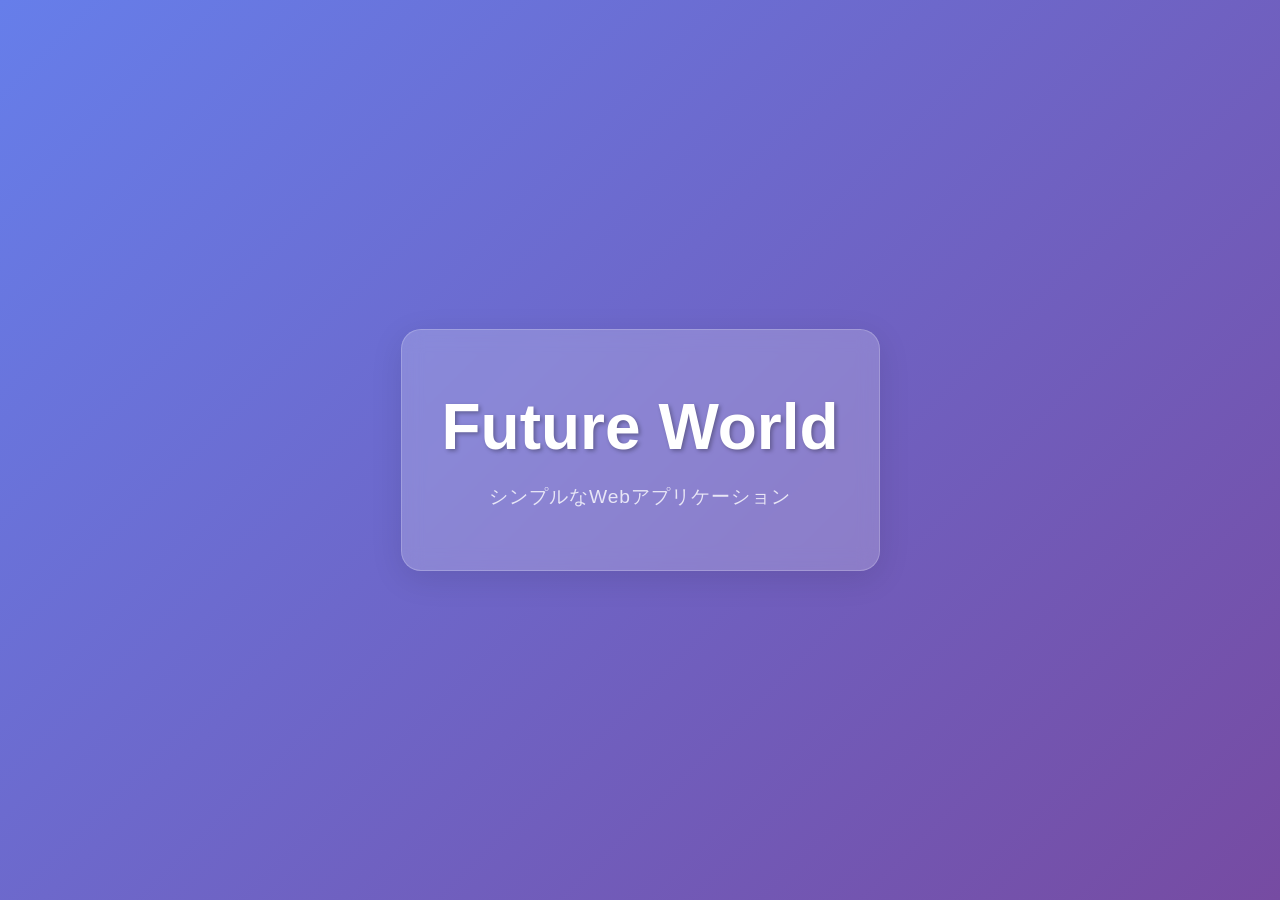
<file: index.html>
<!DOCTYPE html>
<html lang="ja">
<head>
    <meta charset="UTF-8">
    <meta name="viewport" content="width=device-width, initial-scale=1.0">
    <title>Future World App</title>
    <link rel="stylesheet" href="styles.css">
</head>
<body>
    <main class="container" role="main">
        <h1 class="hello-text">Future World</h1>
        <p class="subtitle">シンプルなWebアプリケーション</p>
    </main>
</body>
</html>
</file>
<file: styles.css>
/* Reset and basic styles */
* {
    margin: 0;
    padding: 0;
    box-sizing: border-box;
}

body {
    font-family: 'Arial', sans-serif;
    background: linear-gradient(135deg, #667eea 0%, #764ba2 100%);
    min-height: 100vh;
    display: flex;
    align-items: center;
    justify-content: center;
}

.container {
    text-align: center;
    background: rgba(255, 255, 255, 0.1);
    /* フォールバック用の背景色 */
    background: rgba(255, 255, 255, 0.2);
    padding: 60px 40px;
    border-radius: 20px;
    /* backdrop-filter対応ブラウザ用 */
    -webkit-backdrop-filter: blur(10px);
    backdrop-filter: blur(10px);
    border: 1px solid rgba(255, 255, 255, 0.2);
    box-shadow: 0 8px 32px rgba(0, 0, 0, 0.1);
    -webkit-animation: fadeInUp 0.8s ease-out;
    animation: fadeInUp 0.8s ease-out;
}

/* backdrop-filter未対応ブラウザ向けのフォールバック */
@supports not (backdrop-filter: blur(10px)) {
    .container {
        background: rgba(255, 255, 255, 0.25);
    }
}

.hello-text {
    font-size: 4rem;
    color: white;
    font-weight: bold;
    margin-bottom: 20px;
    text-shadow: 2px 2px 4px rgba(0, 0, 0, 0.3);
    -webkit-animation: pulse 2s infinite;
    animation: pulse 2s infinite;
}

.subtitle {
    font-size: 1.2rem;
    color: rgba(255, 255, 255, 0.8);
    font-weight: 300;
    letter-spacing: 1px;
}

/* Animations */
@-webkit-keyframes fadeInUp {
    from {
        opacity: 0;
        -webkit-transform: translateY(30px);
        transform: translateY(30px);
    }
    to {
        opacity: 1;
        -webkit-transform: translateY(0);
        transform: translateY(0);
    }
}

@keyframes fadeInUp {
    from {
        opacity: 0;
        -webkit-transform: translateY(30px);
        transform: translateY(30px);
    }
    to {
        opacity: 1;
        -webkit-transform: translateY(0);
        transform: translateY(0);
    }
}

@-webkit-keyframes pulse {
    0%, 100% {
        -webkit-transform: scale(1);
        transform: scale(1);
    }
    50% {
        -webkit-transform: scale(1.05);
        transform: scale(1.05);
    }
}

@keyframes pulse {
    0%, 100% {
        -webkit-transform: scale(1);
        transform: scale(1);
    }
    50% {
        -webkit-transform: scale(1.05);
        transform: scale(1.05);
    }
}

/* Responsive design */
@media (max-width: 768px) {
    .container {
        padding: 40px 30px;
        margin: 20px;
    }
    
    .hello-text {
        font-size: 2.5rem;
    }
    
    .subtitle {
        font-size: 1rem;
    }
}

@media (max-width: 480px) {
    .hello-text {
        font-size: 2rem;
    }
    
    .subtitle {
        font-size: 0.9rem;
    }
}
</file>
